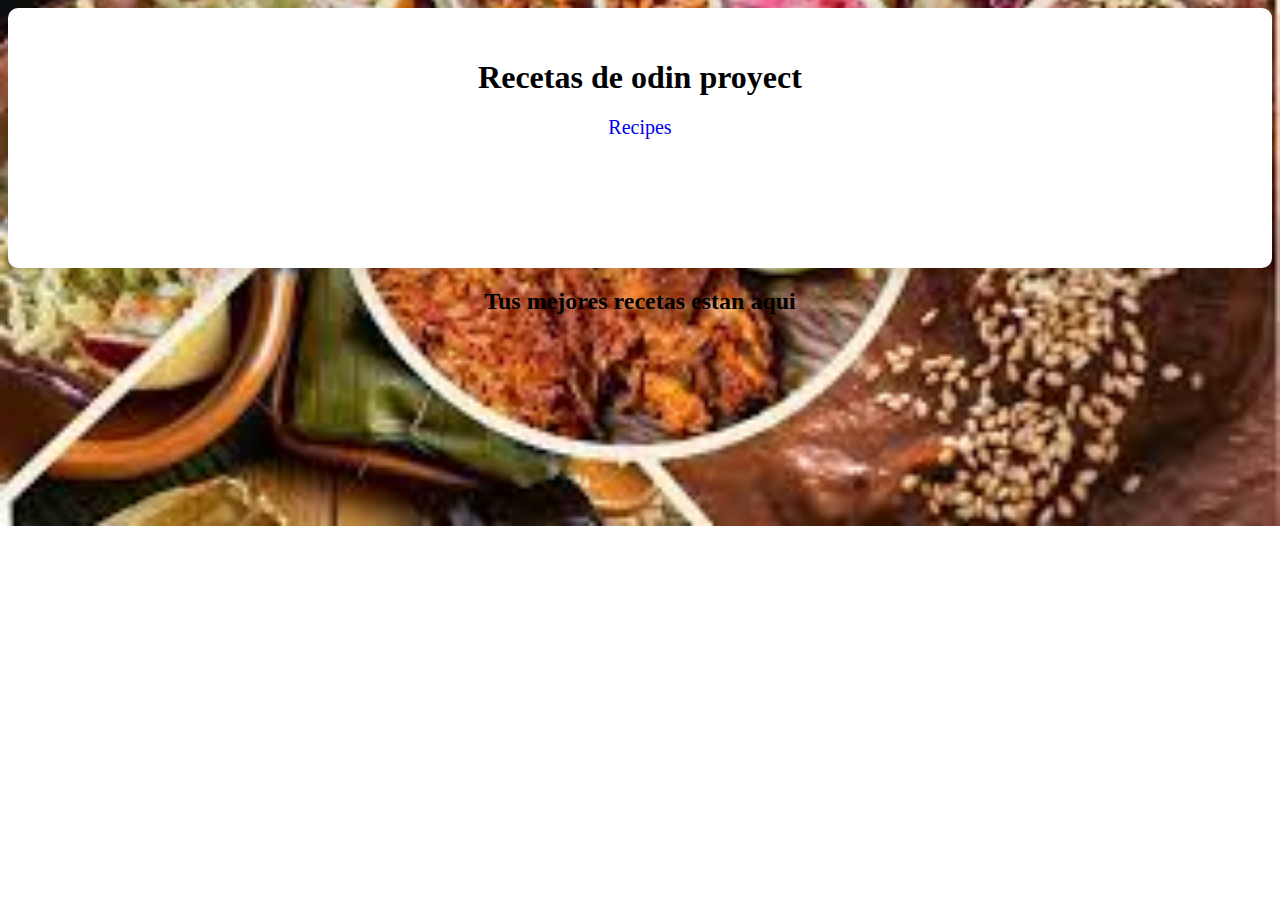
<file: index.html>
<!DOCTYPE html>
<html lang="en">
<head>
    <meta charset="UTF-8">
    <meta name="viewport" content="width=device-width, initial-scale=1.0">
    <title>Document</title>
    <link rel="stylesheet" href="css/index.css">
<body>
    <div class="recipes">
        <h1 class="text-center">Recetas de odin proyect</h1>
    <a class="text-center" href="recipes/lasagna.html">Recipes</a>
    </div>
   <h2 class="text-center">Tus mejores recetas estan aqui</h2>
    
</body>
</html>
</file>
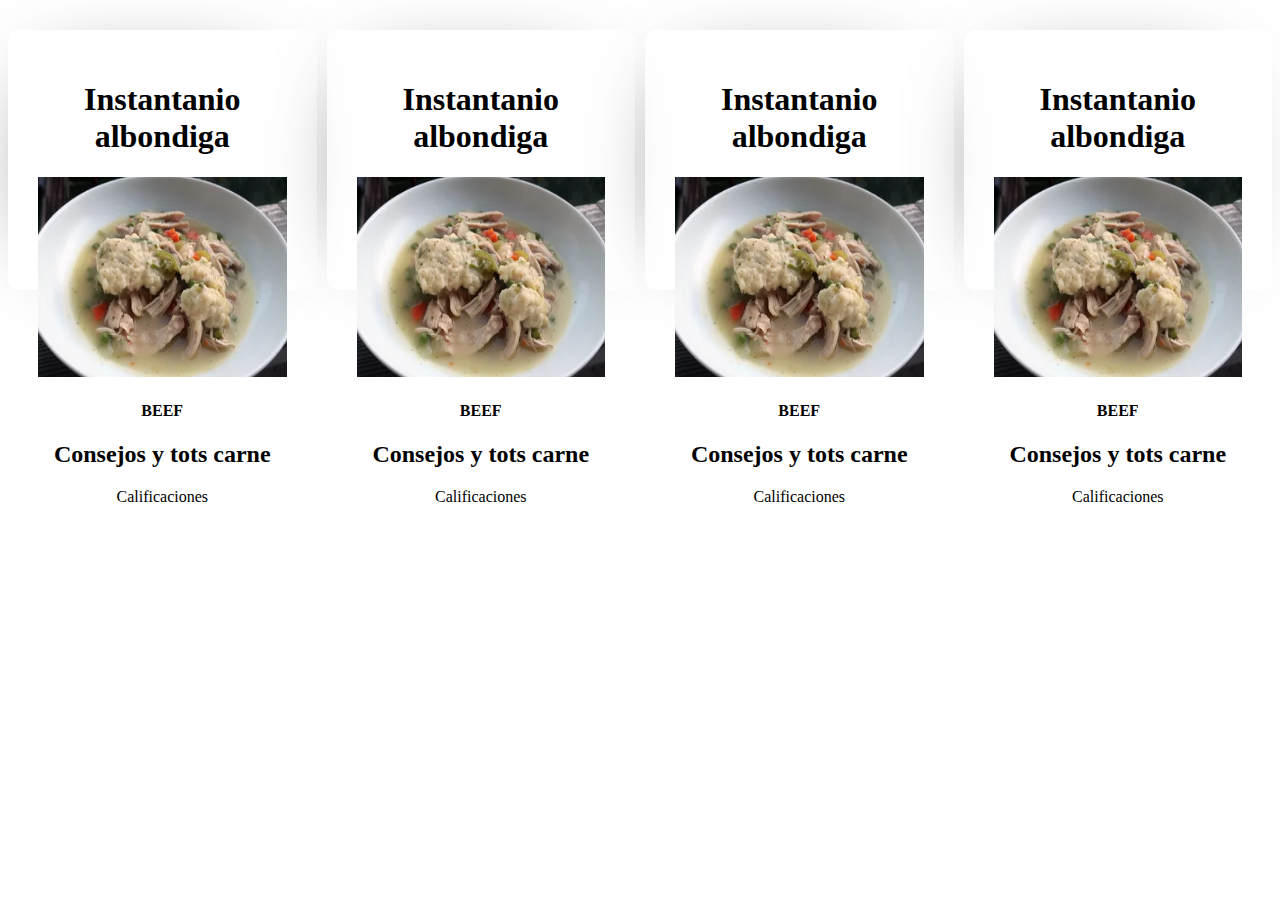
<file: recipes/lasagna.html>
<!DOCTYPE html>
<html lang="en">
<head>
    <meta charset="UTF-8">
    <meta name="viewport" content="width=device-width, initial-scale=1.0">
    <title>Document</title>
    <link rel="stylesheet" href="../css/app.css">
</head>
<body> 
    <section class="container-flex">
        <div class="container-recipes">
            <h1>Instantanio albondiga</h1>
            <img src="../img/recetas.webp" alt="albondiga">
            <h4>BEEF</h4>
            <H2>Consejos y tots carne</H2>
            <p>Calificaciones
            </p>
        </div>
        <div class="container-recipes">
            <h1>Instantanio albondiga</h1>
            <img src="../img/recetas.webp" alt="albondiga">
            <h4>BEEF</h4>
            <H2>Consejos y tots carne</H2>
            <p>Calificaciones
            </p>
        </div>
        <div class="container-recipes">
            <h1>Instantanio albondiga</h1>
            <img src="../img/recetas.webp" alt="albondiga">
            <h4>BEEF</h4>
            <H2>Consejos y tots carne</H2>
            <p>Calificaciones
            </p>
        </div>
        <div class="container-recipes">
            <h1>Instantanio albondiga</h1>
            <img src="../img/recetas.webp" alt="albondiga">
            <h4>BEEF</h4>
            <H2>Consejos y tots carne</H2>
            <p>Calificaciones
            </p>
        </div>
    </section>
</body>
</html>
</file>
<file: css/index.css>
body{
    background-image: url("../img/platillo.jpeg");
    background-position: center;
    background-repeat: no-repeat;
    background-size: cover;
}
div{
    background-color: white;
}
.text-center{
    text-align: center;
    margin-bottom: 20px;
}
a{
    font-size: 20px;
    text-decoration: none;
    display: block;
}
.recipes{
    max-width: 100%;
    height: 200px;
    margin: 0 auto;
    -webkit-box-shadow: -12px 2px 89px -55px rgba(0,0,0,0.75);
-moz-box-shadow: -12px 2px 89px -55px rgba(0,0,0,0.75);
box-shadow: -12px 2px 89px -55px rgba(0,0,0,0.75);
padding: 30px;
border-radius: 10px;
}

a:hover{
    color: green;
    font-size: 20px;
    font-weight: 900;
    background-color: yellow;
}
</file>
<file: css/app.css>
html{
    margin: 0;
    box-sizing: border-box;
}
.container-flex{
    margin-top: 30px;
    display: flex;
    justify-content: space-between;
    gap: 10px;
}
.container-recipes{
    text-align: center;
    max-width: 300px;
    height: 200px;
    margin: 0 auto;
    -webkit-box-shadow: -12px 2px 89px -55px rgba(0,0,0,0.75);
-moz-box-shadow: -12px 2px 89px -55px rgba(0,0,0,0.75);
box-shadow: -12px 2px 89px -55px rgba(0,0,0,0.75);
padding: 30px;
border-radius: 10px;
}
img{
    width: 100%;
    height: 100%;
}
</file>
